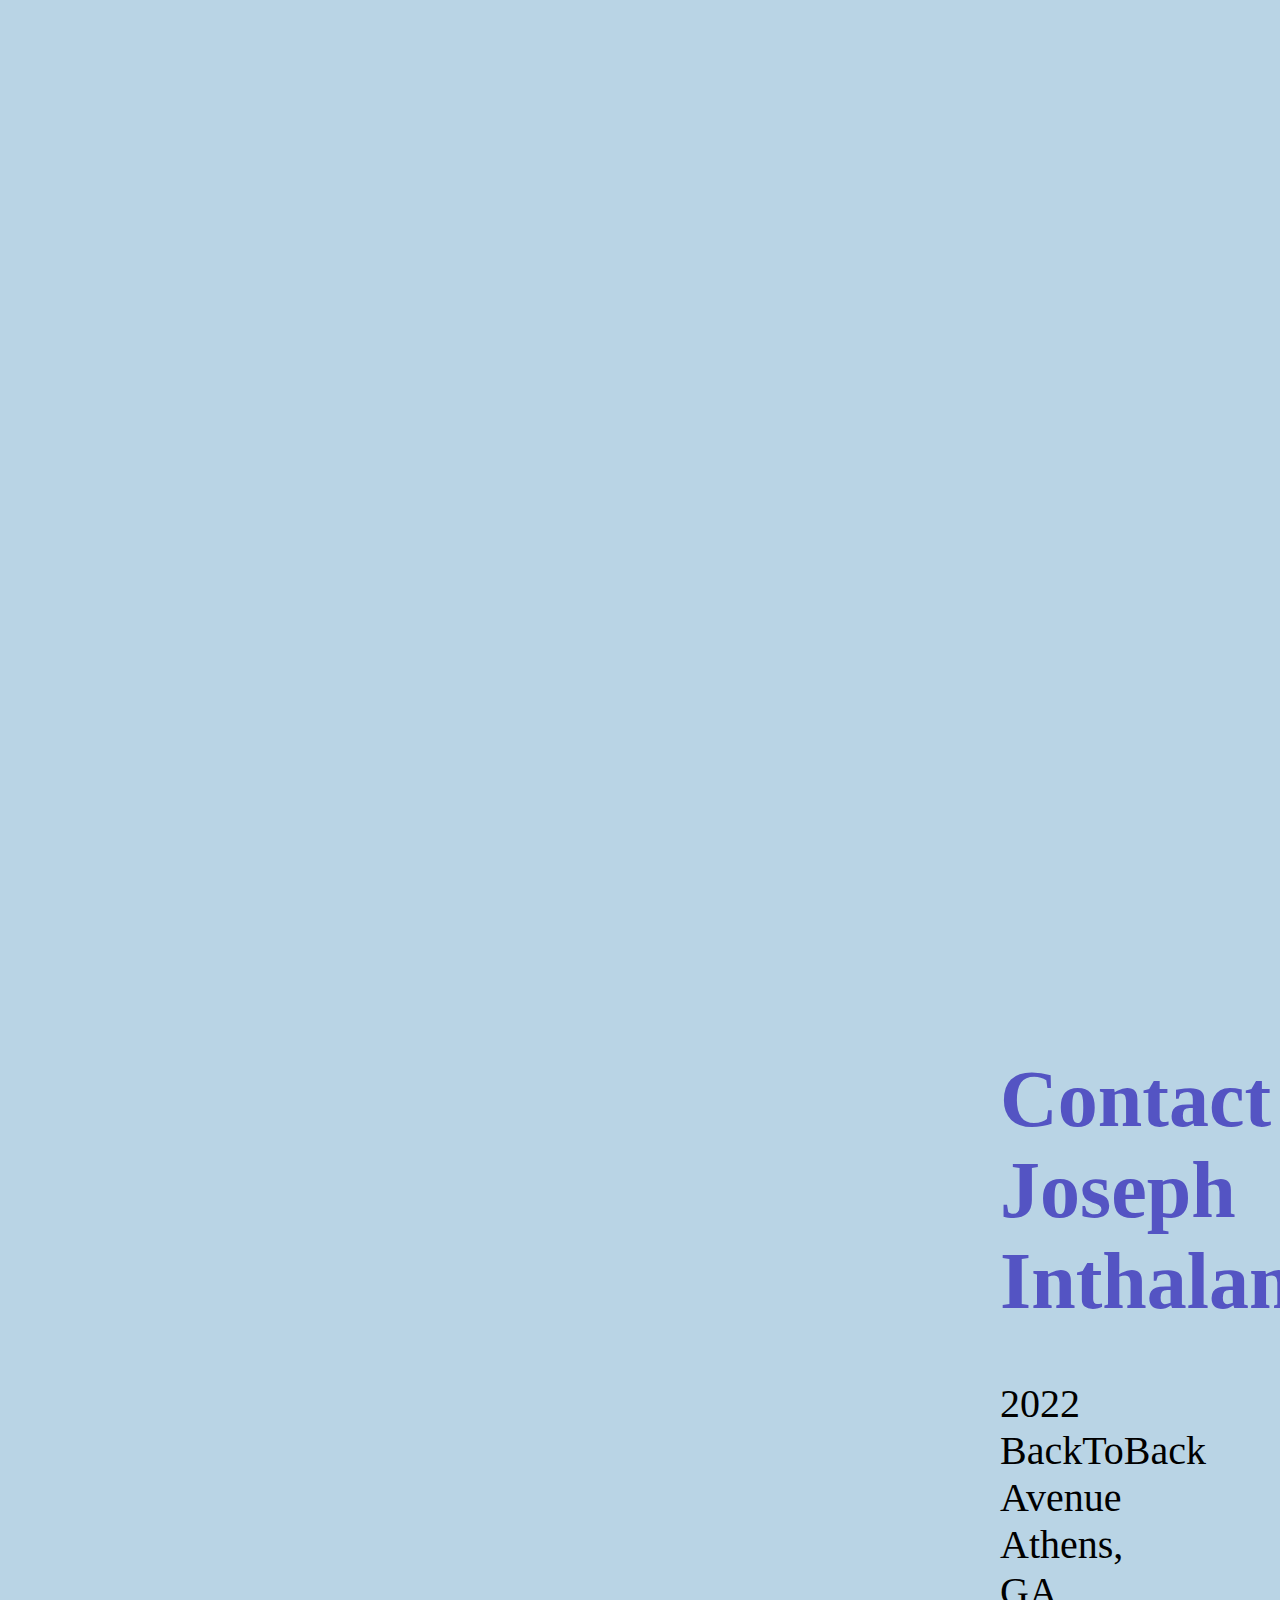
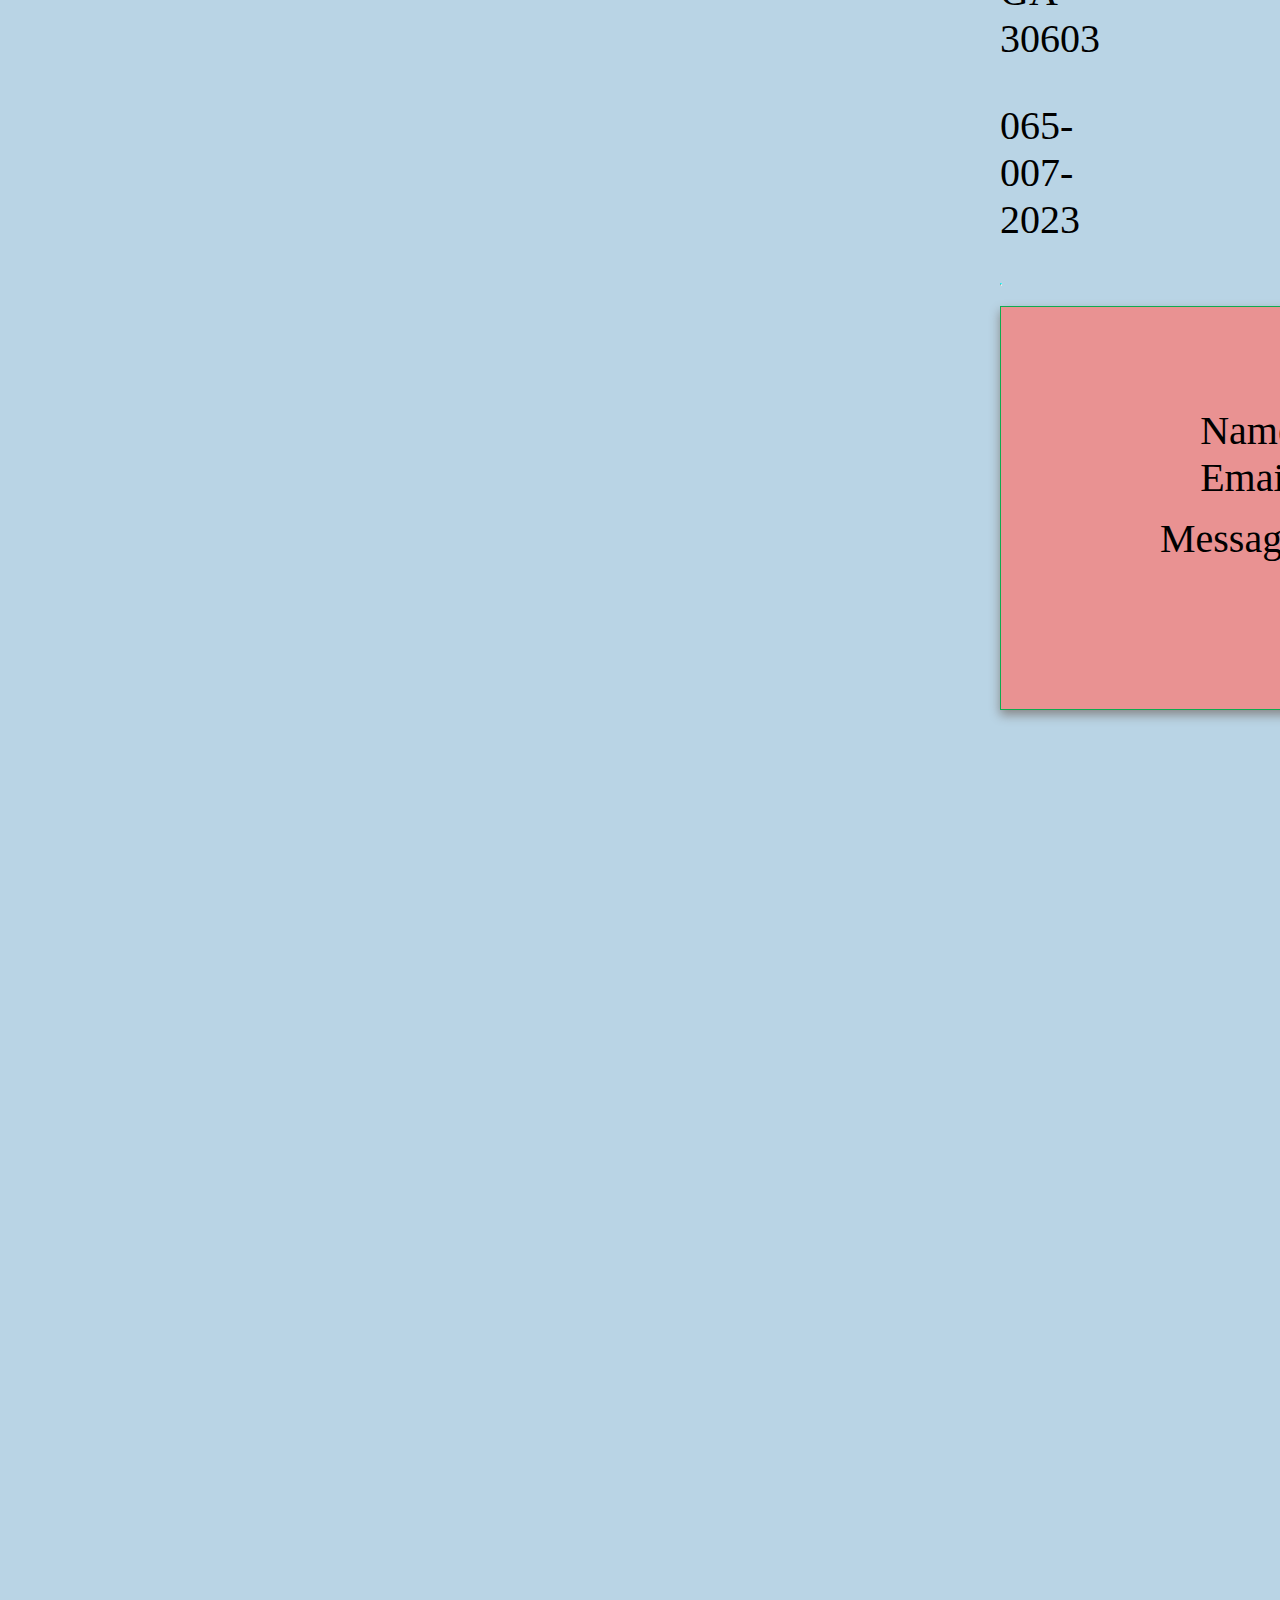
<file: contact.html>
<!DOCTYPE html>
<html lang="en">
  <head>
    <meta charset="UTF-8" />
    <meta http-equiv="X-UA-Compatible" content="IE=edge" />
    <meta name="viewport" content="width=device-width, initial-scale=1.0" />
    <link rel="stylesheet" href="css/style.css" type="text/css" />
    <title>Contact Joseph</title>
  </head>

  <body>
    <div class="top">
      <h1>Contact Joseph Inthalangsy</h1>
      <p>2022 BackToBack Avenue<br />Athens, GA 30603</p>
      <p>065-007-2023</p>
      <hr />
            <div class="card">
        <form>
          <label>Name:</label>
          <input type="text" name="name" required /><br />
          <label>Email:</label>
          <input type="email" name="email" required /><br />
          <label>Message:</label>
          <textarea name="message" rows="3" cols="25" required></textarea><br />
          <input type="submit" value="Submit" />
        </form>
      </div>
    </div>

  </body>
</html>
</file>
<file: css/style.css>
body {
    margin: 0;
}

.div1 {
    background-color:rgb(185, 212, 229);
    padding: 70px;
    font-family: "Sofia";
    font-size: 40px;
    text-align: center;
}

.div2 {
    background-color: rgb(183, 233, 211);
    padding: 325px;
    font-family: "Comic Sans MS";
    font-size: 20px;
    text-align: center;
}

.Georgia_Bulldogs_logo {
    position: absolute;
    top: 0;
    left: 15px;
}

.adog2 {
    position: absolute;
    top: 0;
    right: 10px;
    border: 20px solid rgb(219, 70, 70);
    
}


.div3 {
    background-color: rgb(227, 221, 221);
    padding: 10px;
    left: 0;
    border-top: 30px solid #80dafb;
    position: bottom;
    width: 100%;
    text-align: center;
}

a {
    color: orange;
    text-decoration: none;
}

a:hover {
    color: red;
}

h1 {
    color: rgb(84, 84, 195);
}

h3 {
    color: rgb(224, 56, 56);
}

.button {
    background-color: #4CAF50;
    border: none;
    color: white;
    padding: 15px 32px;
    text-align: center;
    text-decoration: none;
    display: inline-block;
    font-size: 16px;
    margin: 4px 2px;
    cursor: pointer;
  }

  hr {
    border-top-style: dashed;
    border-top-width: 2px;
    color: cyan;
  }
  
.Languages img {
    width: 5%;
    float: right;

}

.LeadershipExperience img {
    width: 8%;
    float: left;
}

.Skills img {
    width: 10%;
    float: right;
}


.Languages ul {
    list-style-position: inside;
    float: center;
}

.LeadershipExperience dl {
    list-style-position: inside;
    float: center;
}

.Skills dl {
    list-style-position: inside;
    float: center;
}

.card {
    width: 500px;
    margin: 0 auto;
    padding: 100px;
    background-color: #e99292;
    box-shadow: 0px 5px 10px #888888;
    border: 1px solid #0fab50;
  }

  .top {
    background-color:rgb(185, 212, 229);
    padding: 1000px;
    font-family: "Sofia";
    font-size: 40px;
    text-align: center;
}
</file>
